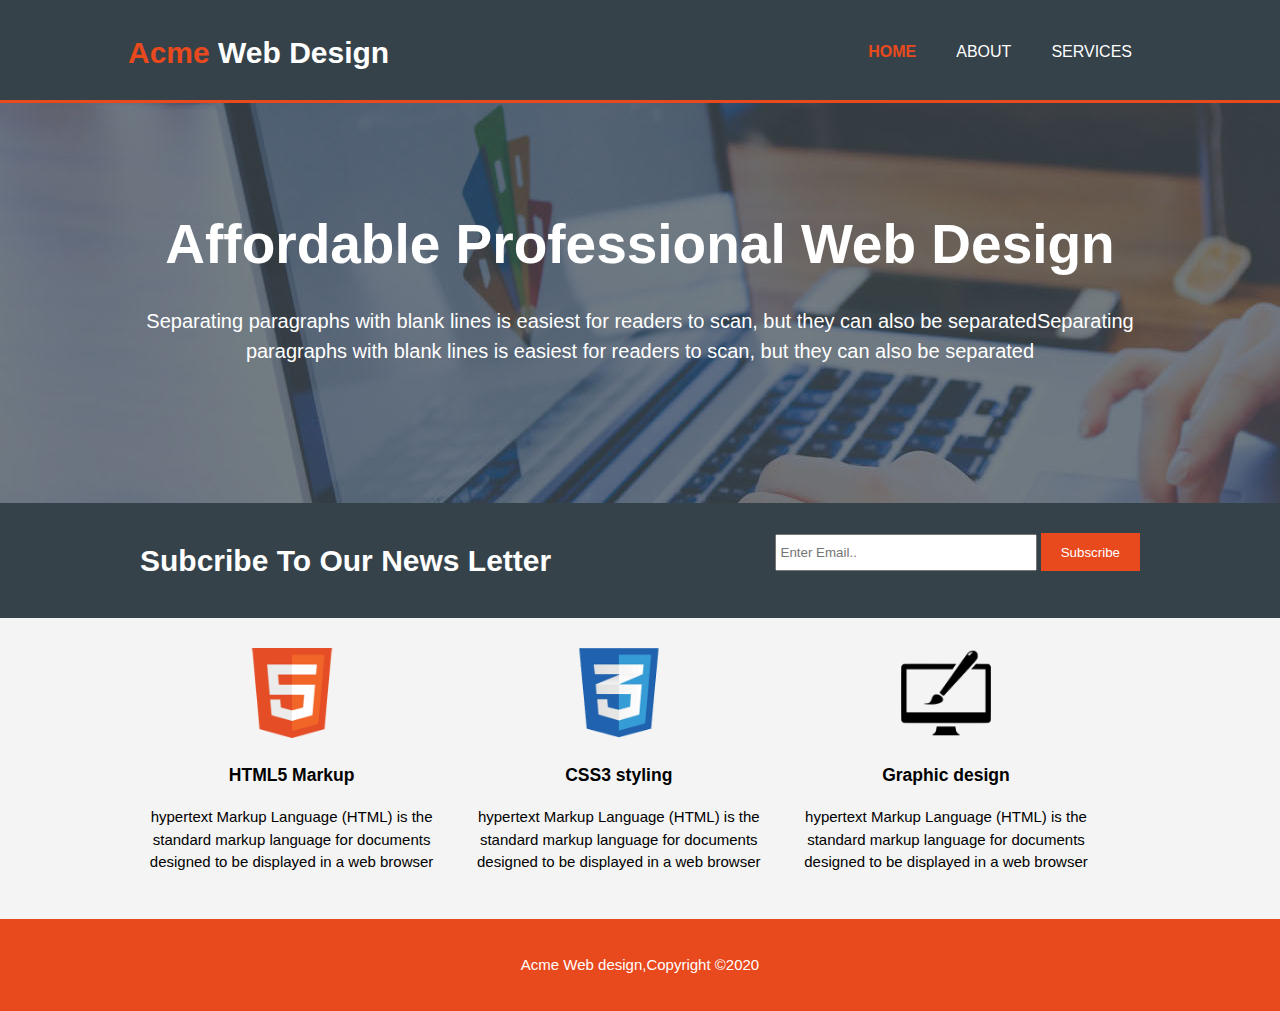
<file: index.html>
<!DOCTYPE html>
<html>
<head>
	<meta charset="utf-8">
	<meta name="viewport" content="width=device-width">
	<meta name="description" content="web Design, affordable web design, professional web design">
	<meta name="keywords" content="web design, affordable web design, professional web design ">
	<meta name="author" content="Sadhana">
	<title>Acme Web Design | Welcome </title>
	<link rel="stylesheet" href="./css/style.css">
	
</head>
<body>
	<header>
		<div class="container">
			<div id="branding">
				<h1><span class="highlight">Acme </span> Web Design</h1>
			</div>
			<nav>
				<ul>
					<li class="current"><a href="index.html">Home</a></li>
					<li><a href="about.html">About</a></li>
					<li><a href="services.html">Services</a></li>
				</ul>
			</nav>
		</div>
	</header>



	<section id="showcase">
		<div class="container">
			<h1>Affordable Professional Web Design</h1>
			<p>Separating paragraphs with blank lines is easiest for readers to scan, but they can also be separatedSeparating paragraphs with blank lines is easiest for readers to scan, but they can also be separated</p>
		</div>
	</section>


	<section id="newsletter">
		<div class ="container">
			<h1>Subcribe To Our News Letter</h1>
			<form>
				<input type="email" placeholder="Enter Email..">
				<button type="submit" class="button_1">Subscribe</button>
			</form>
		</div>
	</section>
	<section id="boxes">
		<div class="container">
			<div class="box">
				<img src="./images/logo_html.png">
				<h3>HTML5 Markup</h3>
				<p>hypertext Markup Language (HTML) is the standard markup language for documents designed to be displayed in a web browser</p>
			</div>
			<div class="box">
				<img src="./images/logo_css.png">
				<h3>CSS3 styling</h3>
				<p>hypertext Markup Language (HTML) is the standard markup language for documents designed to be displayed in a web browser</p>
			</div>
			<div class="box">
				<img src="./images/logo_brush.png">
				<h3>Graphic design</h3>
				<p>hypertext Markup Language (HTML) is the standard markup language for documents designed to be displayed in a web browser</p>
			</div>
		</div>
	</section>
	<footer>
		<p>Acme Web design,Copyright &copy;2020</p>
	</footer>
</body>
</html>
</file>
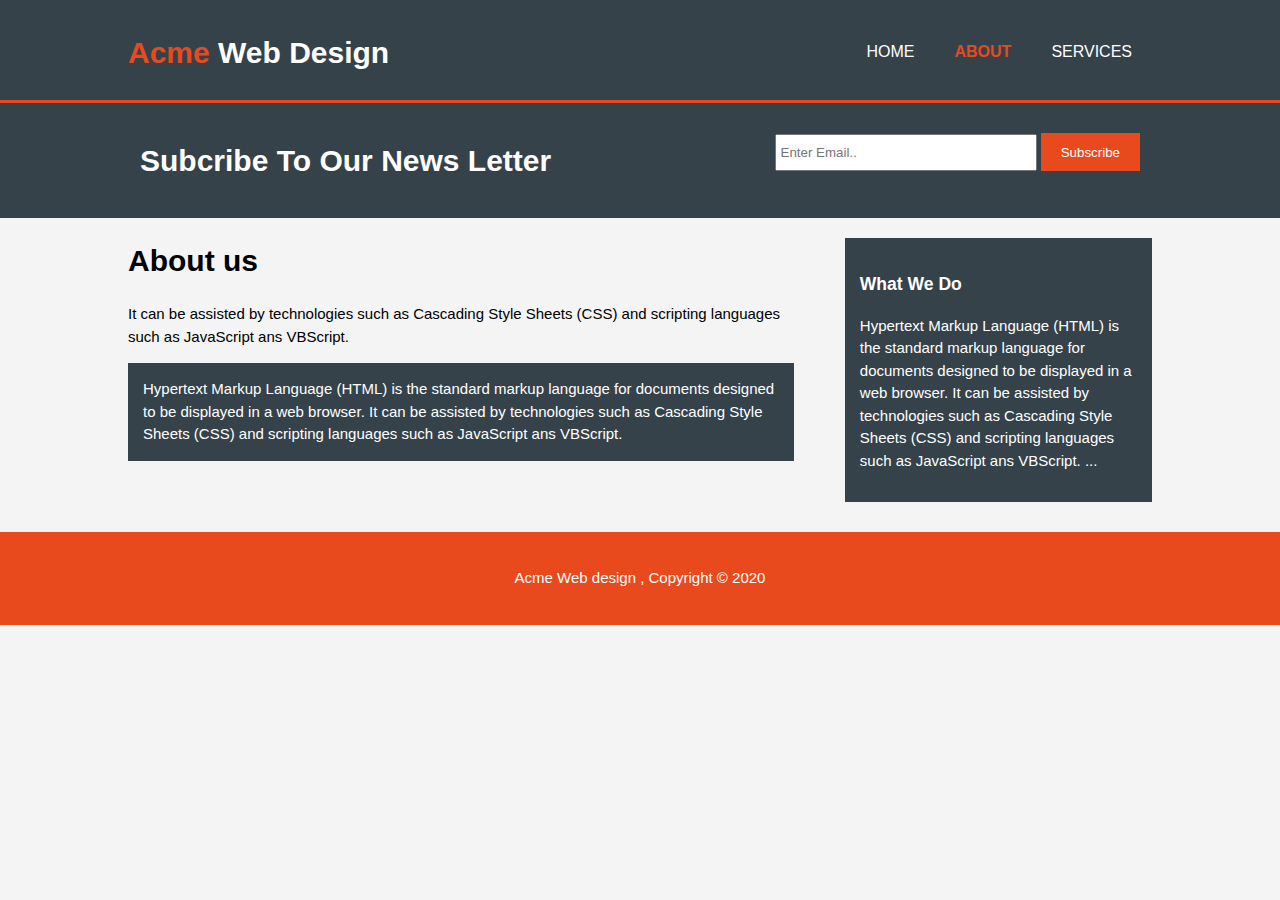
<file: about.html>
<!DOCTYPE html>
<html>
<head>
	<meta charset="utf-8">
	<meta name="viewport" content="width=device-width">
	<meta name="description" content="web Design, affordable web design, professional web design">
	<meta name="keywords" content="web design, affordable web design, professional web design ">
	<meta name="author" content="Sadhana">
	<title>Acme Web Design | About </title>
	<link rel="stylesheet" href="./css/style.css">
	
</head>
<body>
	<header>
		<div class="container">
			<div id="branding">
				<h1><span class="highlight">Acme </span> Web Design
				</h1>
			</div>
			<nav>
				<ul>
					<li><a href="index.html">Home</a></li>
					<li class="current"><a href="about.html">About</a></li>
					<li><a href="services.html">Services</a></li>
				</ul>
			</nav>
		</div>
	</header>




	<section id="newsletter">
		<div class ="container">
			<h1>Subcribe To Our News Letter</h1>
			<form>
				<input type="email" placeholder="Enter Email..">
				<button type="submit" class="button_1">Subscribe</button>
			</form>
		</div>
	</section>


	<section id="main">
		<div class="container">
			<article id="main-col">
			<h1 class="page-title">About us</h1>
				<p>It can be assisted by technologies such as Cascading Style Sheets (CSS) and scripting languages such as JavaScript ans VBScript.
				</p>
				<p class="dark">
				Hypertext Markup Language (HTML) is the standard markup language for documents designed to be displayed in a web browser. It can be assisted by technologies such as Cascading Style Sheets (CSS) and scripting languages such as JavaScript ans VBScript.
				</p>
			</article>

			<aside id="sidebar">
			<div class="dark">
			<h3>What We Do</h3>	
			<p>Hypertext Markup Language (HTML) is the standard markup language for documents designed to be displayed in a web browser. It can be assisted by technologies such as Cascading Style Sheets (CSS) and scripting languages such as JavaScript ans VBScript. ...</p>	
			</div>
			</aside>
		</div>
	</section>

	<footer>
		<p>Acme Web design , Copyright &copy; 2020</p>
	</footer>
</body>
</html>
</file>
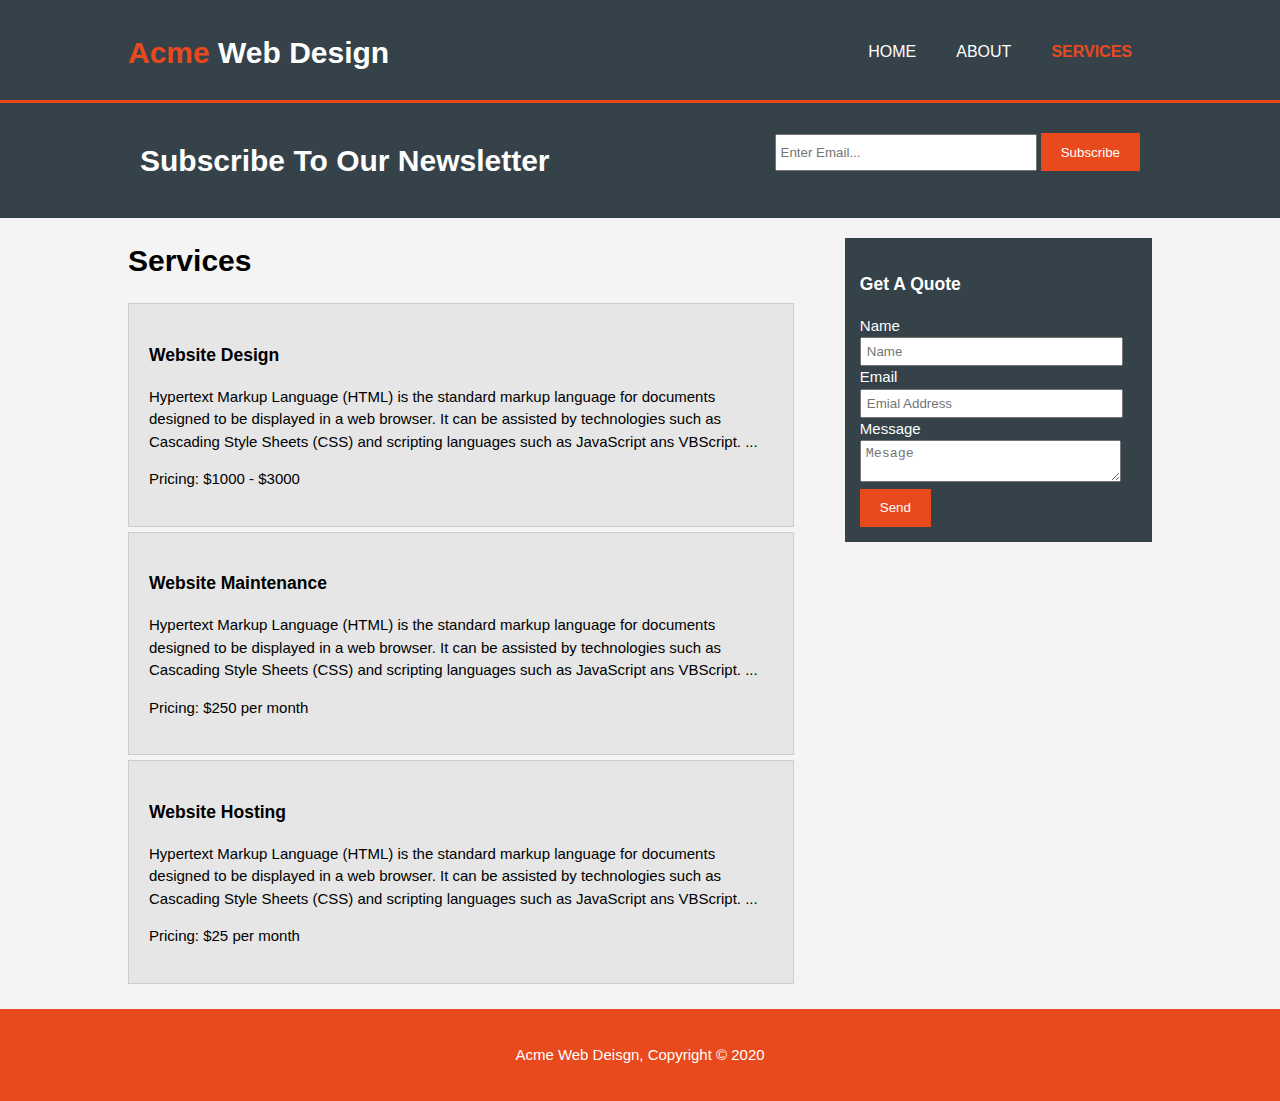
<file: services.html>
<!DOCTYPE html>
<html>
  <head>
    <meta charset="utf-8">
    <meta name="viewport" content="width=device-width">
    <meta name="description" content="Affordable and professional web design">
	  <meta name="keywords" content="web design, affordable web design, professional web design">
  	<meta name="author" content="Sadhana">
    <title>Acme Web Deisgn | Services</title>
    <link rel="stylesheet" href="./css/style.css">
  </head>
  <body>
    <header>
      <div class="container">
        <div id="branding">
          <h1><span class="highlight">Acme</span> Web Design</h1>
        </div>
        <nav>
          <ul>
            <li><a href="index.html">Home</a></li>
            <li><a href="about.html">About</a></li>
            <li class="current"><a href="services.html">Services</a></li>
          </ul>
        </nav>
      </div>
    </header>

    <section id="newsletter">
      <div class="container">
        <h1>Subscribe To Our Newsletter</h1>
        <form>
          <input type="email" placeholder="Enter Email...">
          <button type="submit" class="button_1">Subscribe</button>
        </form>
      </div>
    </section>

    <section id="main">
      <div class="container">
        <article id="main-col">
          <h1 class="page-title">Services</h1>
          <ul id="services">
            <li>
              <h3>Website Design</h3>
              <p>Hypertext Markup Language (HTML) is the standard markup language for documents designed to be displayed in a web browser. It can be assisted by technologies such as Cascading Style Sheets (CSS) and scripting languages such as JavaScript ans VBScript. ...</p>
						  <p>Pricing: $1000 - $3000</p>
            </li>
            <li>
              <h3>Website Maintenance</h3>
              <p>Hypertext Markup Language (HTML) is the standard markup language for documents designed to be displayed in a web browser. It can be assisted by technologies such as Cascading Style Sheets (CSS) and scripting languages such as JavaScript ans VBScript. ...</p>
						  <p>Pricing: $250 per month</p>
            </li>
            <li>
              <h3>Website Hosting</h3>
              <p>Hypertext Markup Language (HTML) is the standard markup language for documents designed to be displayed in a web browser. It can be assisted by technologies such as Cascading Style Sheets (CSS) and scripting languages such as JavaScript ans VBScript. ...</p>
						  <p>Pricing: $25 per month</p>
            </li>
          </ul>
        </article>




        <aside id="sidebar">
          <div class="dark">
            <h3>Get A Quote</h3>
            <form class="quote">
  						<div>
  							<label>Name</label><br>
  							<input type="text" placeholder="Name">
  						</div>
  						<div>
  							<label>Email</label><br>
  							<input type="email" placeholder="Emial Address">
  						</div>
  						<div>
  							<label>Message</label><br>
  							<textarea placeholder="Mesage"></textarea>
  						</div>



  				<button class="button_1" type="submit">Send</button>
					</form>
          </div>
        </aside>
      </div>
    </section>

    <footer>
      <p>Acme Web Deisgn, Copyright &copy; 2020</p>
    </footer>
  </body>
</html>
</file>
<file: css/style.css>
body{
  font: 15px/1.5 Arial, Helvetica,sans-serif;
  padding:0;
  margin:0;
  background-color:#f4f4f4;
}
/* Global */
.container{
  width:80%;
  margin:auto;
  overflow:hidden;
}

ul{
  margin:0;
  padding:0;
}
.button_1{
  height:38px;
  background:#e8491d;
  border:0;
  padding-left: 20px;
  padding-right:20px;
  color:#ffffff;
}
.dark{
  padding:15px;
  background:#35424a;
  color:#ffffff;
  margin-top:10px;
  margin-bottom:10px;
}
/* Header **/
header{
  background:#35424a;
  color:#ffffff;
  padding-top:30px;
  min-height:70px;
  border-bottom:#e8491d 3px solid;
}
header a{
  color:#ffffff;
  text-decoration:none;
  text-transform: uppercase;
  font-size:16px;
}

header li{
  float:left;
  display:inline;
  padding: 0 20px 0 20px;
}

header #branding{
  float:left;
}

header #branding h1{
  margin:0;
}

header nav{
  float:right;
  margin-top:10px;
}

header .highlight, header .current a{
  color:#e8491d;
  font-weight:bold;
}

header a:hover{
  color:#cccccc;
  font-weight:bold;
}

/* Showcase */
#showcase{
  min-height:400px;
  background:url('../images/showcase.jpg') no-repeat 0 -400px;
  text-align:center;
  color:#ffffff;
}

#showcase h1{
  margin-top:100px;
  font-size:55px;
  margin-bottom:10px;
}

#showcase p{
  font-size:20px;
}

/* Newsletter */
#newsletter{
  padding:15px;
  color:#ffffff;
  background:#35424a
}

#newsletter h1{
  float:left;
}

#newsletter form {
  float:right;
  margin-top:15px;
}

#newsletter input[type="email"]{
  padding:4px;
  height:25px;
  width:250px;
}

/*Boxes */
#boxes{
  margin-top:20px;
}

#boxes .box{
  float:left;
  text-align: center;
  width:30%;
  padding:10px;
}

#boxes .box img{
  width:90px;
}

/*Sidebar */
aside#sidebar{
  float:right;
  width:30%;
  margin-top:10px;
}

aside#sidebar .quote input, aside#sidebar .quote textarea{
  width:90%;
  padding:5px;
}

/* Main-col */
article#main-col{
  float:left;
  width:65%;
}

/* Services */
ul#services li{
  list-style: none;
  padding:20px;
  border: #cccccc solid 1px;
  margin-bottom:5px;
  background:#e6e6e6;
}

footer{
  padding:20px;
  margin-top:20px;
  color:#ffffff;
  background-color:#e8491d;
  text-align: center;
}
/* media Queries */
@media(max-width: 768px){
  header #branding,
  header nav,
  header nav li,
  #newsletter h1,
  #newsletter form,
  #boxes .box,
  article#main-col,
  aside#sidebar{
    float:none;
    text-align:center;
    width:100%;
  }
  header{
    padding-bottom:20px;
  }

  #showcase h1{
    margin-top:40px;
  }

  #newsletter button, .quote button{
    display:block;
    width:100%;
  }

  #newsletter form input[type="email"], .quote input, .quote textarea{
    width:100%;
    margin-bottom:5px;
  }
}
</file>
